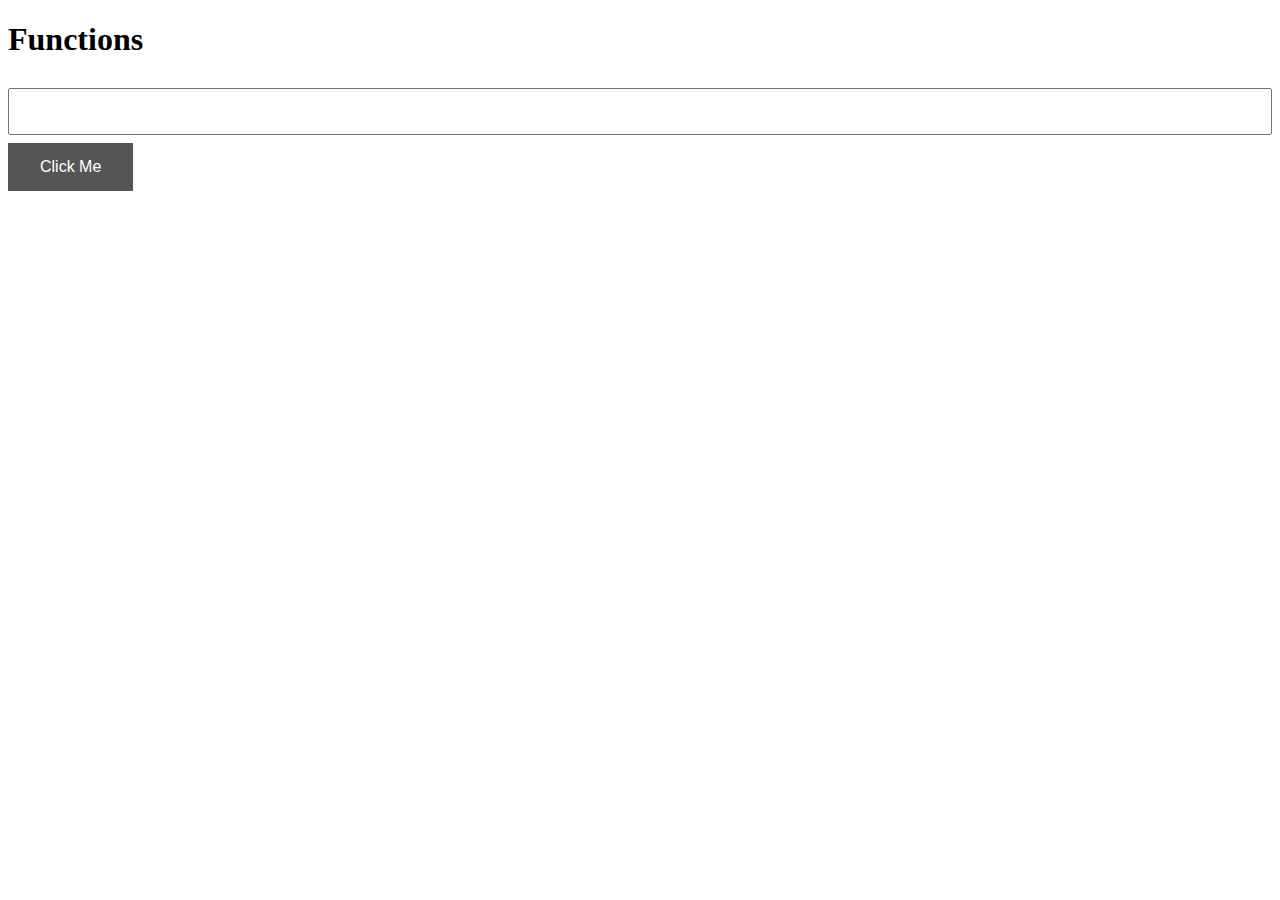
<file: sample5.html>
<!DOCTYPE html>
<html>
<head>
	<title>JS Programming Using Function</title>
	<link rel="stylesheet" type="text/css" href="css/style.css">
</head>
<body>
	<h1>Functions</h1>
	<input type="text" id="input1">
	<button id="btn">Click Me</button>


<!-- JavaScript script ******************************** -->
	<script src="js/script.js"></script>

<!-- JavaScript end *********************************** -->
</body>
</html>
</file>
<file: css/style.css>
body {

}

input[type="text"] {
	width: 100%;
	padding: 10px 10px;
	margin: 8px 0;
	box-sizing: border-box;
	font-size: 20px;
}

button {
	background-color: #555555;
	border: none;
	color: white;
	padding: 15px 32px;
	text-align: center;
	text-decoration: none;
	display: inline-block;
	display: inline-block;
	font-size: 16px;
	-webkit-transition-duration: 0.6s;
	transition-duration: 0.6s;
}

button:hover {
	background-color: black;
	color: white;
}
</file>
